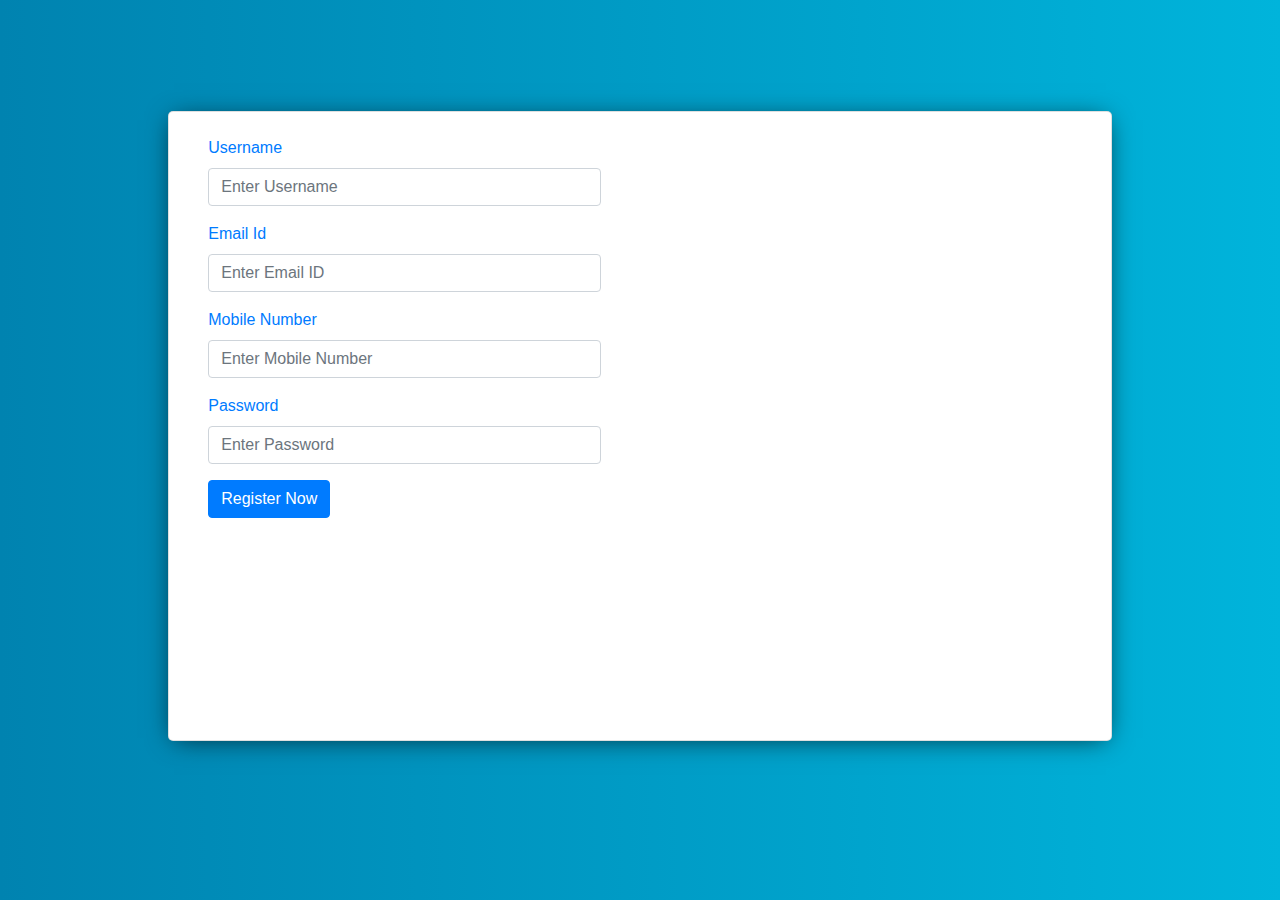
<file: login.html>
<html>
<head>
	<title> Login | MedCom </title>
	<link rel="stylesheet" href="https://maxcdn.bootstrapcdn.com/bootstrap/4.0.0/css/bootstrap.min.css" integrity="sha384-Gn5384xqQ1aoWXA+058RXPxPg6fy4IWvTNh0E263XmFcJlSAwiGgFAW/dAiS6JXm" crossorigin="anonymous">
	<script src="https://code.jquery.com/jquery-3.2.1.slim.min.js" integrity="sha384-KJ3o2DKtIkvYIK3UENzmM7KCkRr/rE9/Qpg6aAZGJwFDMVNA/GpGFF93hXpG5KkN" crossorigin="anonymous"></script>
	<script src="https://cdnjs.cloudflare.com/ajax/libs/popper.js/1.12.9/umd/popper.min.js" integrity="sha384-ApNbgh9B+Y1QKtv3Rn7W3mgPxhU9K/ScQsAP7hUibX39j7fakFPskvXusvfa0b4Q" crossorigin="anonymous"></script>
	<script src="https://maxcdn.bootstrapcdn.com/bootstrap/4.0.0/js/bootstrap.min.js" integrity="sha384-JZR6Spejh4U02d8jOt6vLEHfe/JQGiRRSQQxSfFWpi1MquVdAyjUar5+76PVCmYl" crossorigin="anonymous"></script>
</head>

<body class="container gradient-color">
	<div class="card row">
		<div class="col-6">
			<form class="p-4">
				<div class="form-group">
					<label for="name" class="text-primary">Username</label>
					<input type="text" class="form-control" id="name" placeholder="Enter Username" />
				</div>
				<div class="form-group">
					<label for="email" class="text-primary">Email Id</label>
					<input type="email" class="form-control" id="email" placeholder="Enter Email ID" />
				</div>
				<div class="form-group">
					<label for="phone" class="text-primary">Mobile Number</label>
					<input type="tel" class="form-control" id="phone" placeholder="Enter Mobile Number" />
				</div>
				<div class="form-group">
					<label for="password" class="text-primary">Password</label>
					<input type="password" class="form-control" id="password" placeholder="Enter Password" />
				</div>
				<button type="submit" class="btn btn-primary">Register Now</button>
			</form>
		</div>
	</div>
	
	
	
	<style>
		.gradient-color{
			background: #00B4DB;  /* fallback for old browsers */
			background: -webkit-linear-gradient(to right, #0083B0, #00B4DB);  /* Chrome 10-25, Safari 5.1-6 */
			background: linear-gradient(to right, #0083B0, #00B4DB); /* W3C, IE 10+/ Edge, Firefox 16+, Chrome 26+, Opera 12+, Safari 7+ */
		}
		
		.card{
			width:85%;
			margin:auto;
			margin-top:10%;
			color:#ffffff;
			border-radius: 5px;
			height:70%;
			-webkit-box-shadow: 0px 3px 25px -6px rgba(0,0,0,0.75);
			-moz-box-shadow: 0px 3px 25px -6px rgba(0,0,0,0.75);
			box-shadow: 0px 3px 25px -6px rgba(0,0,0,0.75);
		}
		
		.card-gradient
		{
			background: #4e54c8;  /* fallback for old browsers */
			background: -webkit-linear-gradient(to bottom, #8f94fb, #4e54c8);  /* Chrome 10-25, Safari 5.1-6 */
			background: linear-gradient(to bottom, #8f94fb, #4e54c8); /* W3C, IE 10+/ Edge, Firefox 16+, Chrome 26+, Opera 12+, Safari 7+ */
		}
	</style>
</body>
</html>
</file>
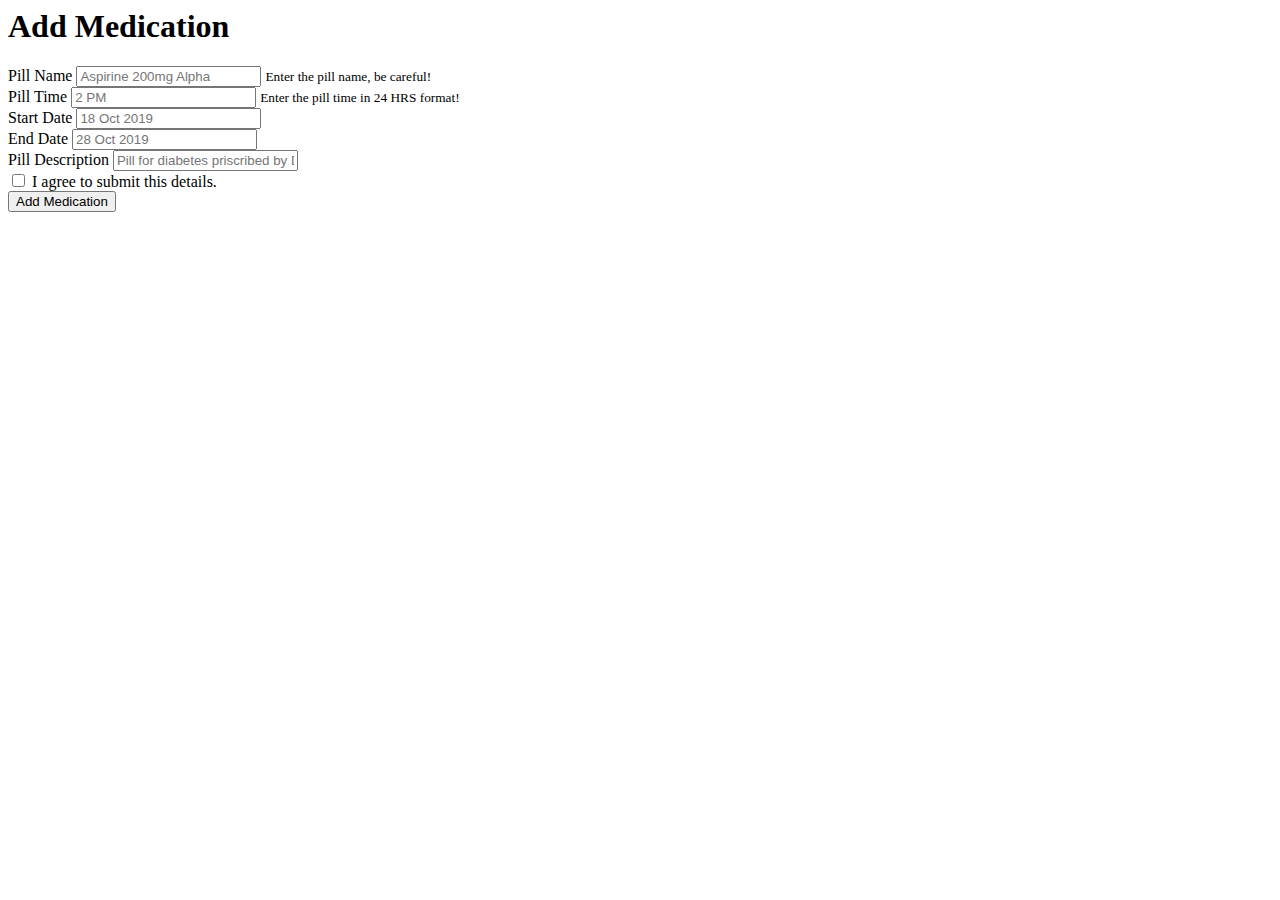
<file: public/medication-form.html>
<html>
<head>
    <link rel="stylesheet" href="https://stackpath.bootstrapcdn.com/bootstrap/4.1.3/css/bootstrap.min.css" integrity="sha384-MCw98/SFnGE8fJT3GXwEOngsV7Zt27NXFoaoApmYm81iuXoPkFOJwJ8ERdknLPMO" crossorigin="anonymous">
</head>
<body>

    <!-- copy and paste following codes to component.html -->
    <h1 class="text-primary text-center mt-3">Add Medication</h1>
    <form class="container mt-3">


        <div class="form-row">
            <div class="form-group col-md-6">
                <label for="pill_name">Pill Name</label>
                <input type="text" class="form-control" id="pill_name" placeholder="Aspirine 200mg Alpha" ngModel name="pill_name">
                <small class="form-text text-muted">
                    Enter the pill name, be careful!
                </small>
            </div>
            <div class="form-group col-md-6">
                <label for="time">Pill Time</label>
                <input type="text" class="form-control" id="time" placeholder="2 PM" ngModel name="time">
                <small class="form-text text-muted">
                    Enter the pill time in 24 HRS format!
                </small>
            </div>
        </div>

        <div class="form-row">
            <div class="form-group col-md-6">
                <label for="startDate">Start Date</label>
                <input type="text" class="form-control" id="startDate" placeholder="18 Oct 2019" ngModel name="startDate">
            </div>
            <div class="form-group col-md-6">
                <label for="endDate">End Date</label>
                <input type="text" class="form-control" id="endDate" placeholder="28 Oct 2019" ngModel name="endDate">
            </div>
        </div>

        
        <div class="form-group">
            <label for="description">Pill Description</label>
            <input type="text" class="form-control" id="description" placeholder="Pill for diabetes priscribed by Dr. Madhukant" ngModel name="description">
        </div>

            
        <div class="form-group">
            <div class="form-check">
                <input class="form-check-input" type="checkbox" id="agree">
                <label class="form-check-label" for="agree">
                    I agree to submit this details.
                </label>
            </div>
        </div>
        
        <button type="submit" class="btn btn-success">Add Medication</button>
    </form>
</body>    
</html>
</file>
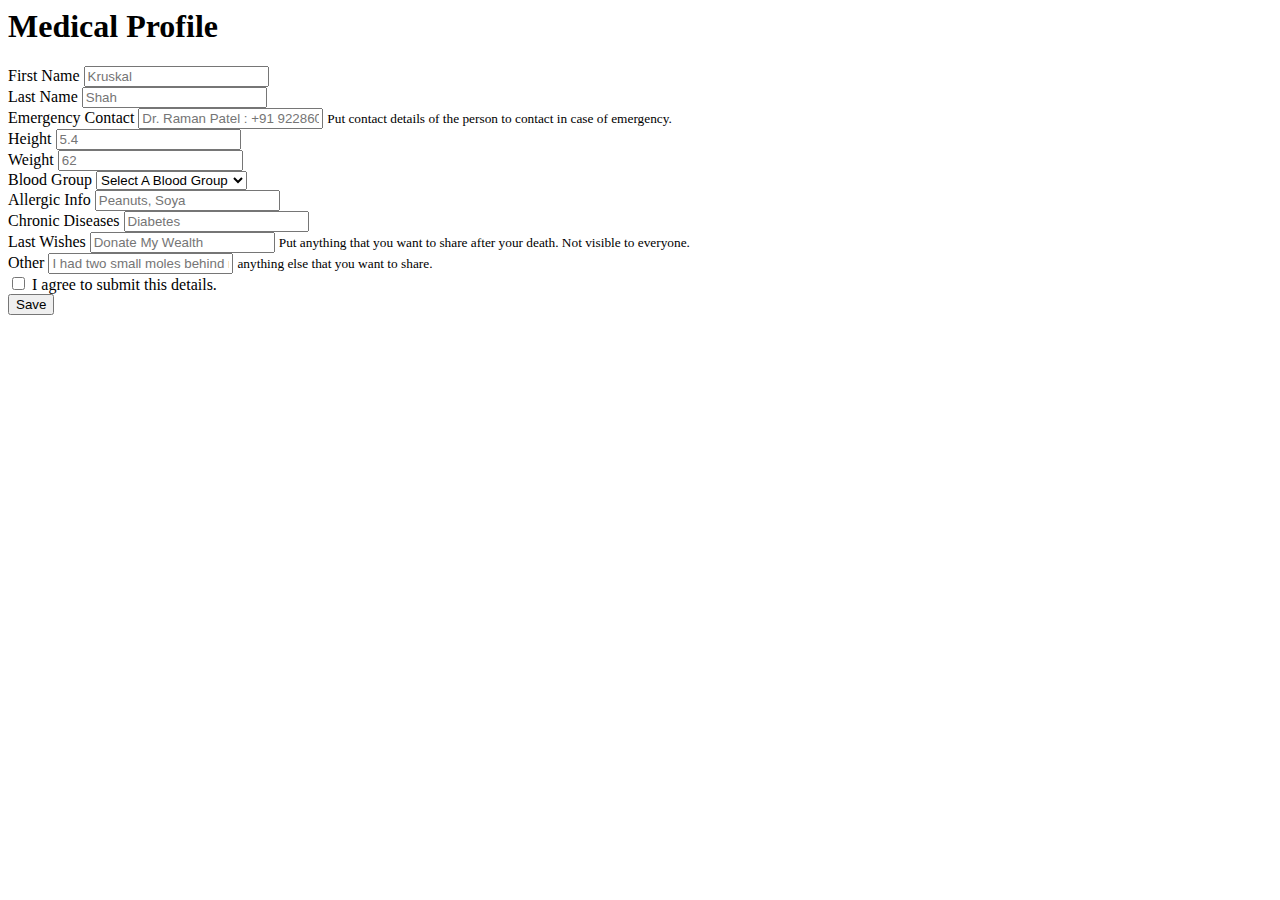
<file: public/profile-form.html>
<html>
<head>
    <link rel="stylesheet" href="https://stackpath.bootstrapcdn.com/bootstrap/4.1.3/css/bootstrap.min.css" integrity="sha384-MCw98/SFnGE8fJT3GXwEOngsV7Zt27NXFoaoApmYm81iuXoPkFOJwJ8ERdknLPMO" crossorigin="anonymous">
</head>
<body>
    <h1 class="text-primary text-center mt-3">Medical Profile</h1>
    <form class="container mt-3">
        <div class="form-row">
            <div class="form-group col-md-6">
                <label for="firstname">First Name</label>
                <input type="text" class="form-control" id="firstname" placeholder="Kruskal" ngModel name="firstname">
            </div>
            <div class="form-group col-md-6">
                <label for="lastname">Last Name</label>
                <input type="text" class="form-control" id="lastname" placeholder="Shah" ngModel name="lastname">
            </div>
        </div>

        <div class="form-group">
            <label for="emergencycont">Emergency Contact</label>
            <input type="text" class="form-control" id="emergencycont" placeholder="Dr. Raman Patel : +91 9228601011" ngModel name="emergencycont">
            <small class="form-text text-muted">
                Put contact details of the person to contact in case of emergency.
            </small>
        </div>
        
        <div class="form-row">
            <div class="form-group col-md-6">
                <label for="height">Height</label>
                <input type="text" class="form-control" id="height" placeholder="5.4" ngModel name="height">
            </div>
            <div class="form-group col-md-6">
                <label for="weight">Weight</label>
                <input type="number" class="form-control" id="weight" placeholder="62" ngModel name="weight">
            </div>
        </div>

        <div class="form-row">
            <div class="form-group col-md-6">
                <label for="bloodgroup">Blood Group</label>
                <select class="form-control" id="bloodgroup" ngModel name="bloodgroup">
                    <option aria-readonly="true">Select A Blood Group</option>
                    <option>A +ve</option>
                    <option>A -ve</option>
                    <option>B +ve</option>
                    <option>B -ve</option>
                    <option>AB +ve</option>
                    <option>AB -ve</option>
                    <option>O +ve</option>
                    <option>O -ve</option>
                    <option>Rh +ve</option>
                    <option>Rh -ve</option>
                </select>
            </div>
            <div class="form-group col-md-6">
                <label for="allergicinfo">Allergic Info</label>
                <input type="text" class="form-control" id="allergicinfo" placeholder="Peanuts, Soya" ngModel name="allergicinfo">
            </div>
        </div>
        
        <div class="form-group">
            <label for="chronicdiseases">Chronic Diseases</label>
            <input type="text" class="form-control" id="chronicdiseases" placeholder="Diabetes" ngModel name="chronicdiseases">
        </div>

        <div class="form-row">
            <div class="form-group col-md-6">
                <label for="lastwishes">Last Wishes</label>
                <input type="text" class="form-control" id="lastwishes" placeholder="Donate My Wealth" ngModel name="lastwishes">
                <small class="form-text text-muted">
                    Put anything that you want to share after your death. Not visible to everyone.
                </small>
            </div>
            <div class="form-group col-md-6">
                <label for="other">Other</label>
                <input type="text" class="form-control" id="other" placeholder="I had two small moles behind my right ear." ngModel name="other">
                <small class="form-text text-muted">
                    anything else that you want to share.
                </small>
            </div>
        </div>
            
        <div class="form-group">
            <div class="form-check">
                <input class="form-check-input" type="checkbox" id="agree">
                <label class="form-check-label" for="agree">
                    I agree to submit this details.
                </label>
            </div>
        </div>
        
        <button type="submit" class="btn btn-primary">Save</button>
    </form>
</body>    
</html>
</file>
